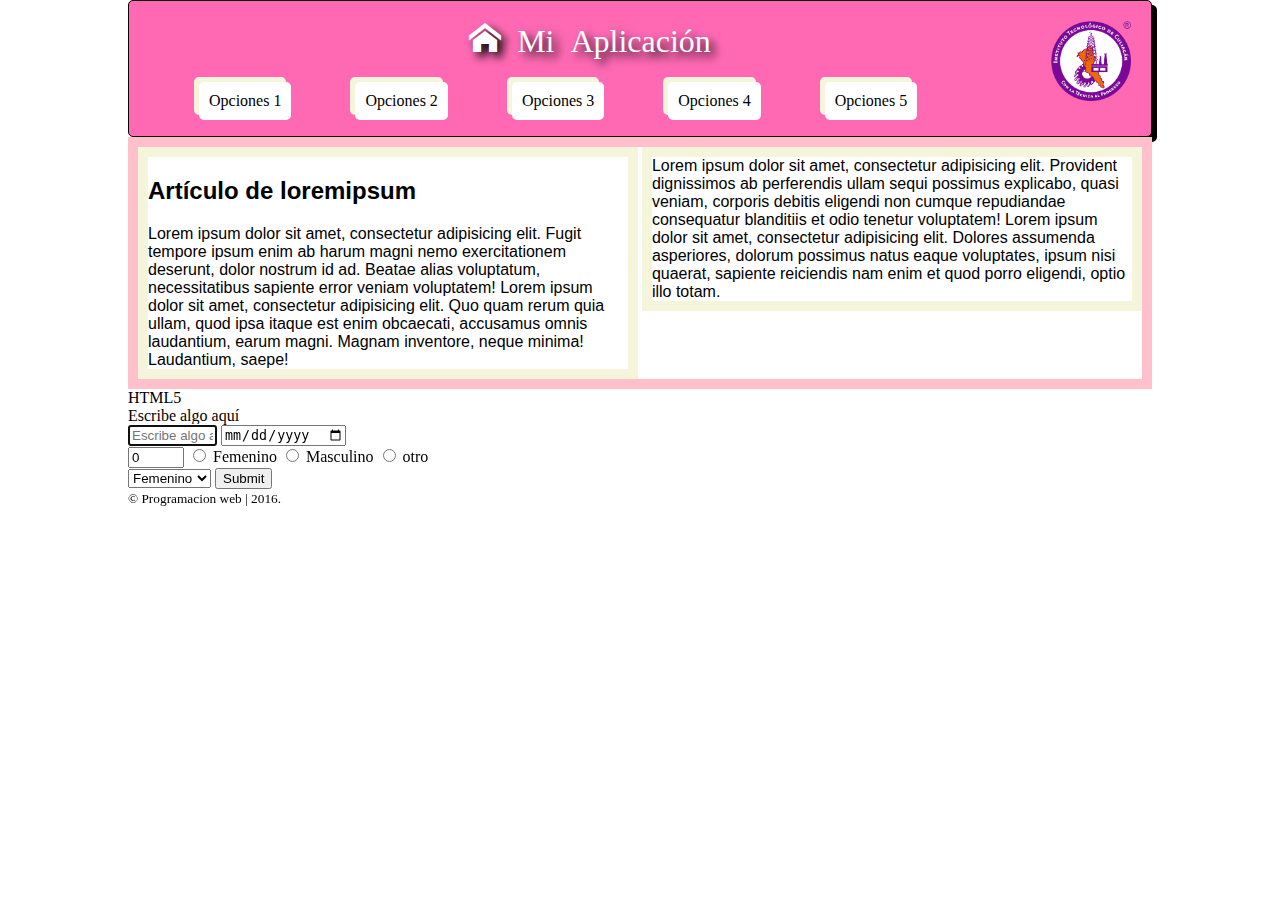
<file: index.html>
<!DOCTYPE html>
<html lang="es">
<head>
	<meta charset="UTF-8">
	<title>Primer Página HTML5</title>
	<link rel="stylesheet" href="css/style.css">
	<link rel="stylesheet" href="css/estilos.css">
</head>
<body>
	<header> 	<!-- Encabezado -->
		<img  src="img/logo.png" alt="">
		<h1>
			<span class="icon-home">
				Mi Aplicación
			</span>
		</h1>  <!--Etiquerata Semantica / Un solo uso -->
		<!-- h2 .. H6 Subtitulos -->
	<nav> <!-- Menu de Navegacion -->
		<ul>
			<li>Opciones 1</li> 
			<li>Opciones 2</li>
			<li>Opciones 3</li>
			<li>Opciones 4</li>
			<li>Opciones 5</li>
	    </ul>
    </nav>
	</header>
	<main> <!-- para seccionar partes importantes que queremos que se muestre en el motor de busqueda -->
	<section id="seccion1">
		<article >
			<h2>Artículo de loremipsum</h2>
			Lorem ipsum dolor sit amet, consectetur adipisicing elit. Fugit tempore ipsum enim ab harum magni nemo exercitationem deserunt, dolor nostrum id ad. Beatae alias voluptatum, necessitatibus sapiente error veniam voluptatem!
			Lorem ipsum dolor sit amet, consectetur adipisicing elit. Quo quam rerum quia ullam, quod ipsa itaque est enim obcaecati, accusamus omnis laudantium, earum magni. Magnam inventore, neque minima! Laudantium, saepe!
		</article>
		<article>
			Lorem ipsum dolor sit amet, consectetur adipisicing elit. Provident dignissimos ab perferendis ullam sequi possimus explicabo, quasi veniam, corporis debitis eligendi non cumque repudiandae consequatur blanditiis et odio tenetur voluptatem!
			Lorem ipsum dolor sit amet, consectetur adipisicing elit. Dolores assumenda asperiores, dolorum possimus natus eaque voluptates, ipsum nisi quaerat, sapiente reiciendis nam enim et quod porro eligendi, optio illo totam.
		</article>
	</section>
	<section>
		<!-- No es obligatorio poner artìculos dentro de secciones. -->
	</section>
	<section>
		<section>
			<!-- Nota: No poner secciones dentro de secciones porque no. -->
		</section>
	</section>
	<!-- Texto libre, si. Más no deben de usarlo en pocas ocasiones. -->
	<article>
		<!-- Si se puede utilizar artículos sin seccion. se recomienda la secciones y si vas a poner solo artículos, mejor que sean secciones. -->
		HTML5
		<form action="">
			Escribe algo aquí <br>
			<input type="password" required placeholder="Escribe algo aquí" size=8 maxlength=8 autofocus>
			<input type="date" required> <br>
			<input type="number" required max=10 min=0 value=0>
			<input type="radio" name="genero" value="femenino"> Femenino
			<input type="radio" name="genero" value="masculino"> Masculino
			<input type="radio" name="genero" values="otro"> otro <br>
			<select name="genero2" id="">
				<option value="">Femenino</option>
			    <option value="">Masculino</option>
			    <option value="">Otro</option>
		    </select>
		    <input type="submit" required>
		</form>
	</article>
	</main> 
	<footer>
		<small>&copy; Programacion web | 2016.</small>
	</footer>
</body>
</html>
</file>
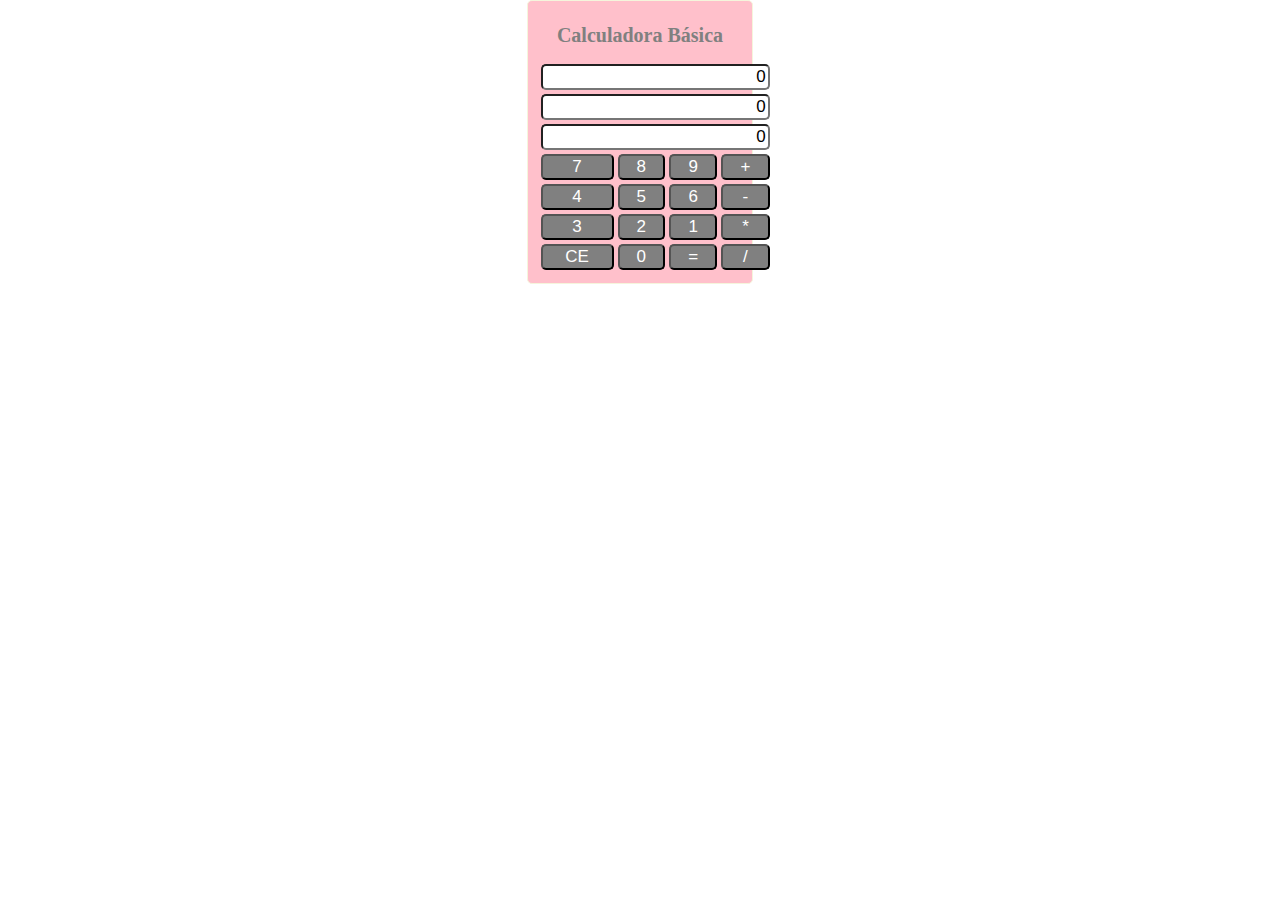
<file: calculadora/index.html>
<!DOCTYPE html>
<html lang="es">
<head>
	<meta charset="UTF-8">
	<title>Calculadora Básica</title>
	<link rel="stylesheet" href="css/estilos.css">
	<script src="js/calculadora.js"></script>
</head>
<body>
	<form action="#" name="calculadora">
	<table>
	<h1>Calculadora Básica</h1>
	<tr>
		<td colspan=4><input type="text" size=20 value=0 name="operador1" ></td>
	</tr>
	<tr>
		<td colspan=4><input type="text" size=20 value=0 name="operador2" ></td>
	</tr>
	<tr>
		<td colspan=4><input type="text" size=20 value=0 name="resultado" ></td>
	</tr>
	<tr>
		<td><input type="button" value="7" onclick="numeros(this.value);"></td>
		<td><input type="button" value="8" onclick="numeros(this.value);"></td>
		<td><input type="button" value="9" onclick="numeros(this.value);"></td>
		<td><input type="button" value="+" onclick="operadores(this.value);"></td>
	</tr>
	<tr>
		<td><input type="button" value="4" onclick="numeros(this.value);"></td>
		<td><input type="button" value="5" onclick="numeros(this.value);"></td>
		<td><input type="button" value="6" onclick="numeros(this.value);"></td>
		<td><input type="button" value="-" onclick="operadores(this.value);"></td>
	</tr>
	<tr>
		<td><input type="button" value="3" onclick="numeros(this.value);"></td>
		<td><input type="button" value="2" onclick="numeros(this.value);"></td>
		<td><input type="button" value="1" onclick="numeros(this.value);"></td>
		<td><input type="button" value="*" onclick="operadores(this.value);"></td>
	</tr>
	<tr>
		<td><input type="button" value="CE" onclick="operador(this.value);"></td>
		<td><input type="button" value="0" onclick="operadores(this.value);"></td>
		<td><input type="button" value="=" onclick="igual();"></td>
		<td><input type="button" value="/" onclick="operadores(this.value);"></td>
	</tr>
	</table>
	</form>
</body>
</html>
</file>
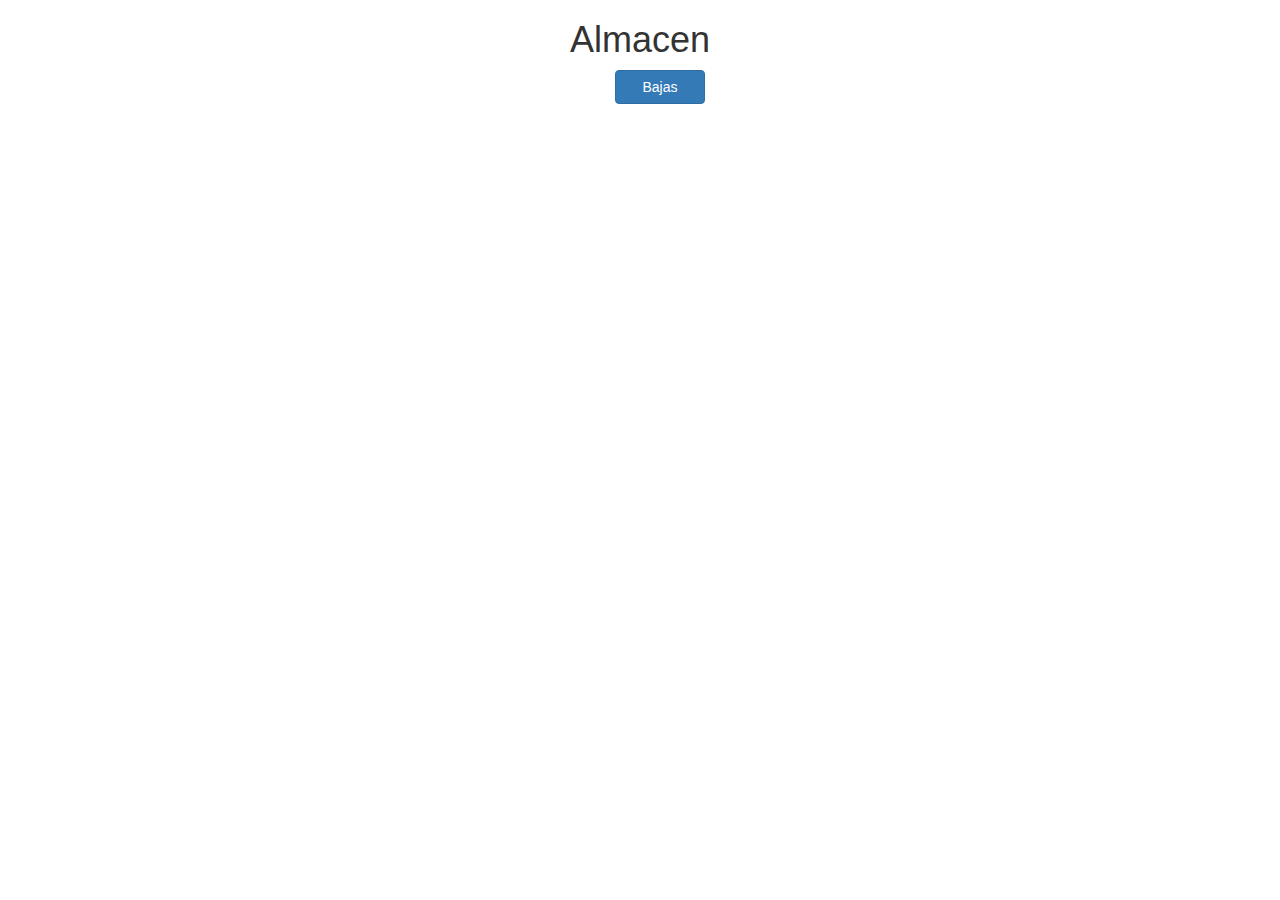
<file: examen/index.html>
<!DOCTYPE html>
<html lang="es">
<head>
	<meta charset="UTF-8">
	<title>EXAMEN PERFECTO!!!</title>
	<link rel="stylesheet" href="css/bootstrap/css/bootstrap.min.css">
	<link rel="stylesheet" href="css/estilos.css">
	<script src="js/jquery-2.2.3.js"></script>
	<script src="js/eventos.js"></script>
</head>
<body>
	<header>
		<h1 >Almacen</h1>
		<nav>
			<ul>
				<li><button id="btnBajas" name="btnBajas" class="btn btn-primary" >Bajas</button></li>
			</ul>
		</nav>
	</header>
	<main>
		<section>
			<article class="panel panel-primary" id="artBajas" name="artBajas">
				<h2 class="panel-heading">Bajas Almacen</h2>
				<form action="#" id="frmBajaAlmacen" name="frmBajaAlmacen" class="panel-body">
					<input type="text" class="form-control" id="txtIdAlmacen" name="txtIdAlmacen" placeholder="ID Almacen" required>
					<input type="submit" class="form-control" id="btnIdAlmacen" name="btnIdAlmacen" value="Entrar" >
				</form>
			</article>
		</section>
	</main>
	
</body>
</html>
</file>
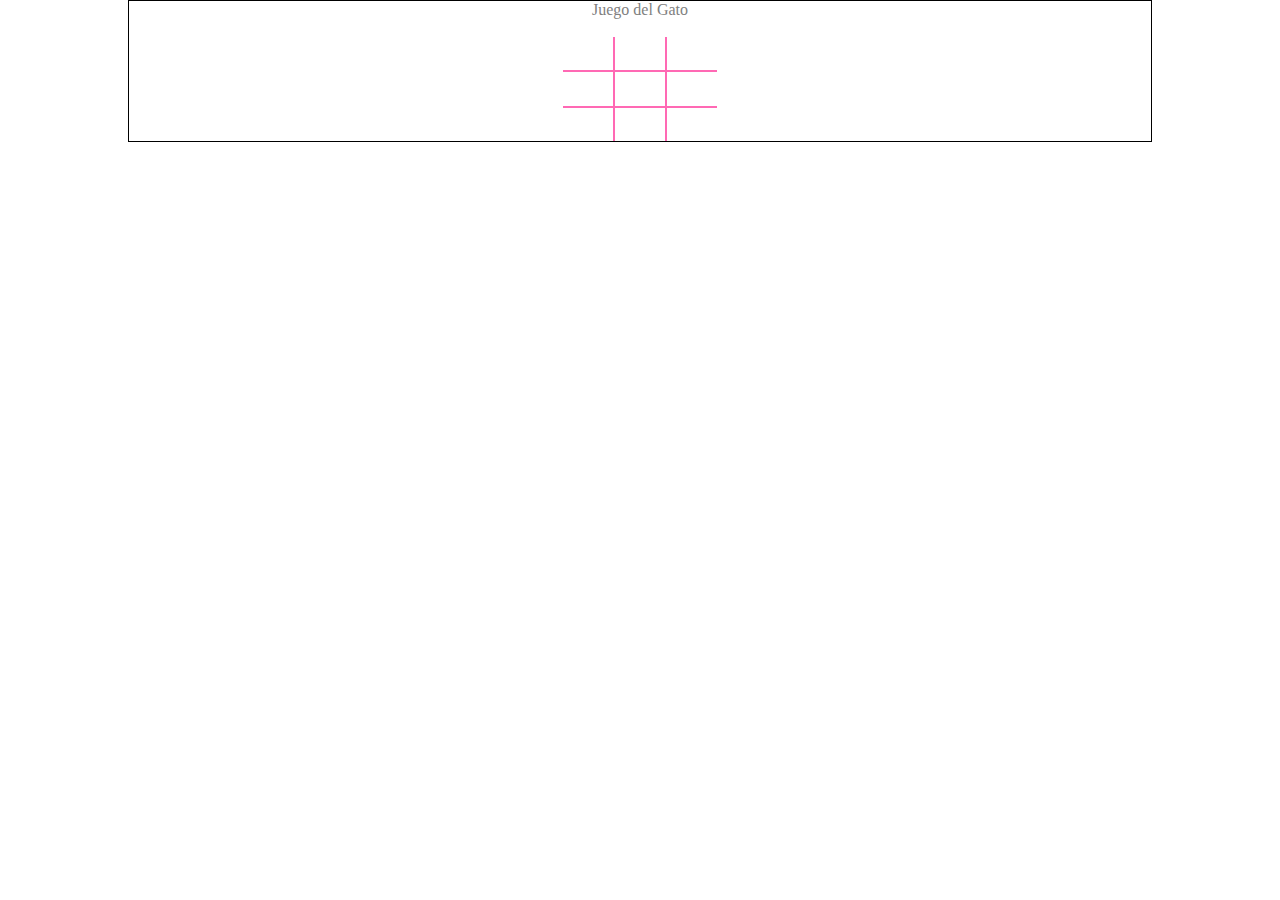
<file: gato/index.html>
<!DOCTYPE html>
<html lang="es">
<head>
	<meta charset="UTF-8">
	<title>Gato</title>
	<link rel="stylesheet" href="css/estilos.css">
	<script src="js/javascript.js"></script>
</head>
<body>
	<form action="#" name="gato">
	<table>
		<span id="t">Juego del Gato</span>
	<tr >
		<td id="t11">
			<input type="button" id="n11" onClick="clic(n11);">
		</td>
		<td id="t12">
			<input type="button" id="n12" onClick="clic(n12);" >
		</td>
		<td id="t13">
			<input type="button" id="n13" onClick="clic(n13);">
		</td>
	</tr>
	<br>
	<tr >
		<td id="t21">
			<input type="button" id="n21" onClick="clic(n21);">
		</td>
		<td id="t22">
			<input type="button" id="n22" onClick="clic(n22);">
		</td>
		<td id="t23">
			<input type="button" id="n23" onClick="clic(n23);">
		</td>
	</tr>
	<br>
	<tr>
		<td id="t31">
			<input type="button" id="n31" onClick="clic(n31);">
		</td>
		<td id="t32">
			<input type="button" id="n32" onClick="clic(n32);">
		</td>
		<td id="t33">
			<input type="button" id="n33" onClick="clic(n33);">
		</td>
	</tr>
	</table>
	</form>
</body>
</html>
</file>
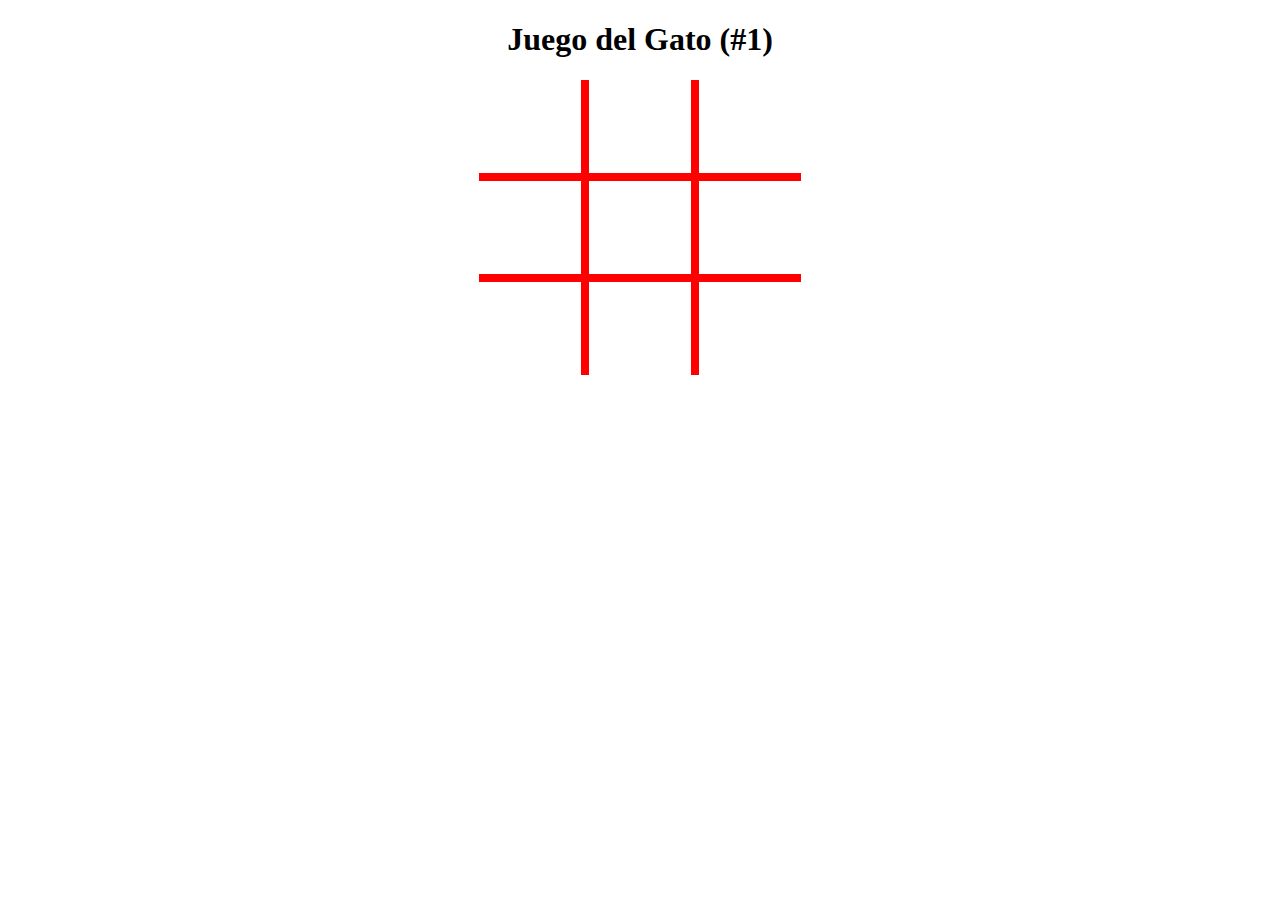
<file: Gato_p/index.html>
<!DOCTYPE html>
<html lang="es">
<head>
	<meta charset="UTF-8">
	<title>Juego del Gato</title>
	<link rel="stylesheet" href="css/estilos.css">
	<script src="js/javascript.js"> </script>
</head>
<body onload="iniciaGato();" unload="">
	<header>
		<h1 id="tituloJuego">Juego del Gato</h1>
	</header>
	<section>
		<article>
			<form action="#" name="juegoGato">
				<table>
				<tr>
					<td onclick="escribe(this.id);" id="n11">&nbsp;</td>
					<td onclick="escribe(this.id);" id="n12">&nbsp;</td>
					<td onclick="escribe(this.id);" id="n13">&nbsp;</td>
				</tr>
				<tr>
					<td onclick="escribe(this.id);" id="n21">&nbsp;</td>
					<td onclick="escribe(this.id);" id="n22">&nbsp;</td>
					<td onclick="escribe(this.id);" id="n23">&nbsp;</td>
				</tr>
				<tr>
					<td onclick="escribe(this.id);" id="n31">&nbsp;</td>
					<td onclick="escribe(this.id);" id="n32">&nbsp;</td>
					<td onclick="escribe(this.id);" id="n33">&nbsp;</td>
				</tr>
			</table>
			</form>
		</article>
	</section>
</body>
</html>
</file>
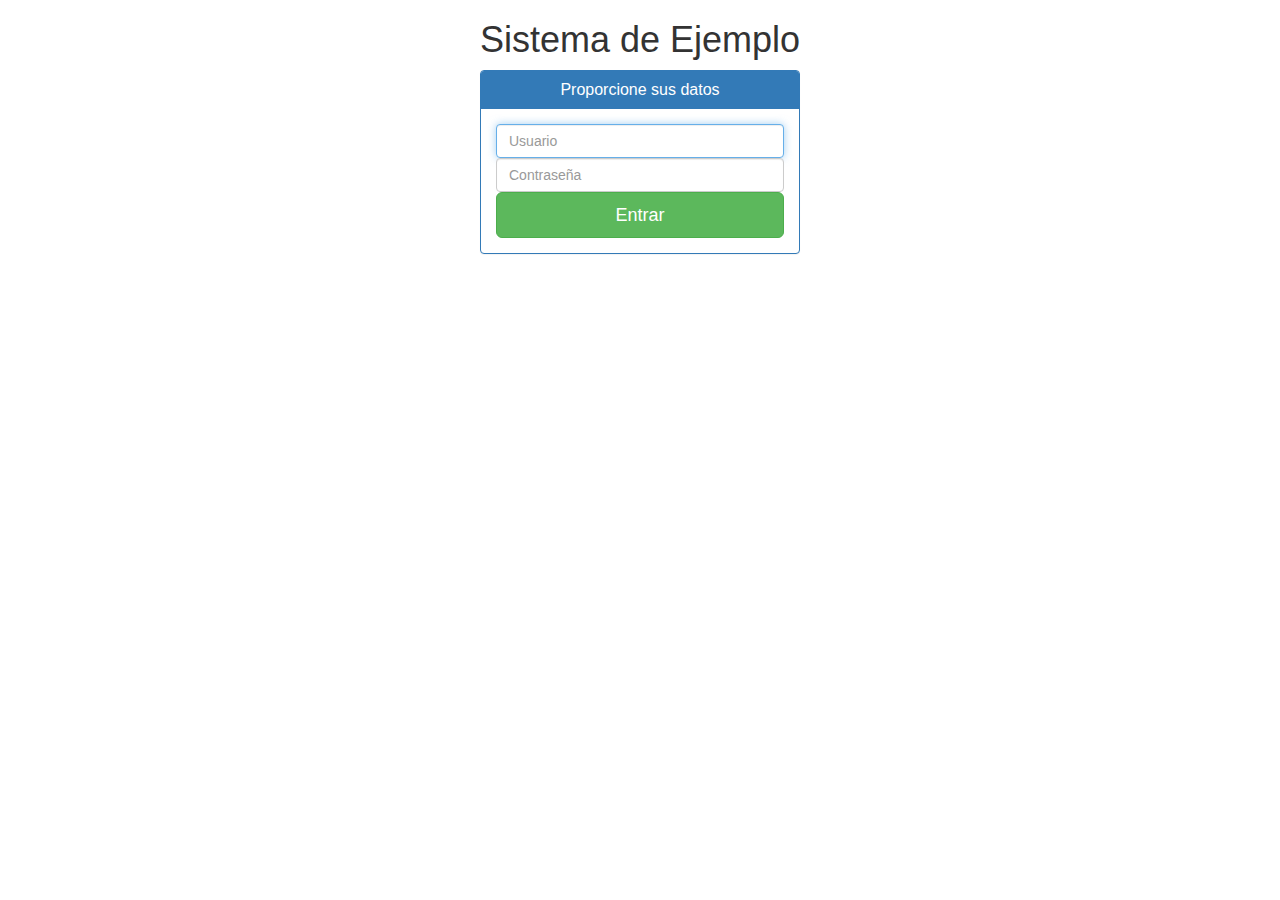
<file: jquery2/index.html>
<!DOCTYPE html>
<html lang="es">
<head>
	<meta charset="UTF-8">
	<title>Segundo Ejemplo JQuery</title>
	<link rel="stylesheet" href="css/bootstrap/css/bootstrap.min.css">
	<link rel="stylesheet" href="css/estilos.css">
	<script src="js/jquery-2.2.3.js"></script>
	<script src="js/eventos.js"></script>
</head>
<body>
	<header>
		<h1>Sistema de Ejemplo</h1>
		<nav>
			<ul> 
				<li><button class="btn btn-default">Inicio</button></li>
				<li><button id="btnAltas" class="btn btn-primary">Altas</button></li>
				<li><button id="btnBajas" class="btn btn-primary">Bajas</button></li>
				<li><button class="btn btn-warning">Cambios</button></li>
				<li><button id="btnConsultas" class="btn btn-danger">Consultas</button></li>
				<li><button class="btn btn-info">Salir</button></li>
			</ul>
		</nav>
	</header>
	<main>
		<section>
			<article>				
				<article class="panel panel-primary" id="datosUsuario">
				  <article class="panel-heading">
				    <h3 class="panel-title">Proporcione sus datos</h3>
				  </article>
				  <article class="panel-body">
				    <form action="#" id="frmValidaEntrada">
				    	<input type="text" id="txtUsuario" required placeholder="Usuario" class="form-control" autofocus>
				    	<input type="password" id="txtClave" required placeholder="Contraseña" class="form-control">
				    	<input type="submit" class="btn btn-success btn-lg btn-block" value="Entrar">
				    </form>
				  </article>
				</article>
			</article>
		</section>
		<section>
			<article id="altaUsuarios">
				<h2>Alta de Usuarios</h2>
				<form action="#" id="frmAltaUsuarios" name="frmAltaUsuarios">
					<input type="text" class="form-control" id="txtNombreUsuario" placeholder="Usuario" name="txtNombreUsuario" required>
					<input type="password" class="form-control" id="txtClaveUsuario" placeholder="Clave" name="txtClaveUsuario" required>
					<select name="txtTipoUsuario" id="txtTipoUsuario" class="form-control" required>
						<option value="vigente">Vigente</option>
						<option value="baja">Baja</option>
					</select>
					<input type="text" class="form-control" id="txtDepartamento" name="txtDepartamento" placeholder="Departamento" required>
					<input type="submit" id="btnAltaUsuario" name="btnAltaUsuario" class="btn btn-success btn-lg btn-block">		
				</form>
			</article>
			<article id="consultasUsuarios">
				<h2>Listado de Consultas</h2>
				<table class="table table-striped" name="tablaConsultas" id="tablaConsultas">
				</table>
			</article>
		</section>
	</main>
	<footer></footer>
</body>
</html>
</file>
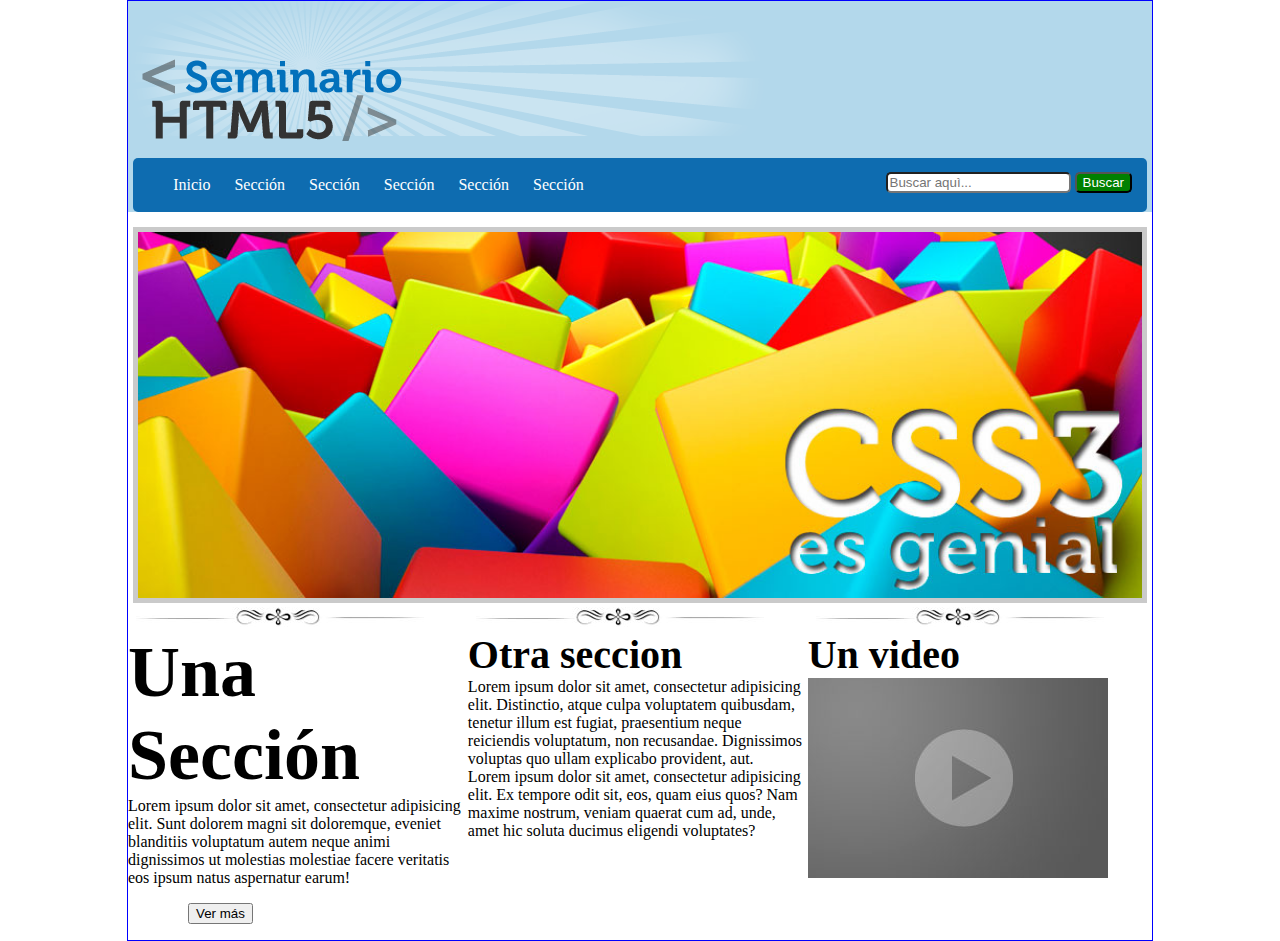
<file: practica01css/index.html>
<!DOCTYPE html>
<html lang="es">
<head>
	<meta charset="UTF-8">
	<title>Practica 01 CSS3</title>
	<link rel="stylesheet" href="css/estilos.css">
</head>
<body>
	<header>
		<img src="img/resplandor.png" alt="">
		<img id="logo" src="img/logo.png" alt="">
		<nav>
			<ul>
				<li>Inicio</li>
				<li>Sección</li>
				<li>Sección</li>
				<li>Sección</li>
				<li>Sección</li>
				<li>Sección</li>
			</ul>

		</nav>
			<form action="">
			<input type="search" placeholder="Buscar aquì...">
			<input type="button" value="Buscar">
			</form>
		
	</header>
	<section id="seccion01">
		<article>
			<img src="img/slide2.jpg" alt="Slide Principal">
		</article>
	</section>
	<section id="seccion02">
		<article>
			<img src="img/separador.jpg" alt="">
			<br>
			<span class="unaSeccion">Una Sección</span>
			<br>
			Lorem ipsum dolor sit amet, consectetur adipisicing elit. Sunt dolorem magni sit doloremque, eveniet blanditiis voluptatum autem neque animi dignissimos ut molestias molestiae facere veritatis eos ipsum natus aspernatur earum!
			<p>
				<input type="button" value="Ver más">
		</article>
		<article>
			<img src="img/separador.jpg" alt="">
			<br>
			<span class="otraSeccion">Otra seccion</span>
			<br>
			Lorem ipsum dolor sit amet, consectetur adipisicing elit. Distinctio, atque culpa voluptatem quibusdam, tenetur illum est fugiat, praesentium neque reiciendis voluptatum, non recusandae. Dignissimos voluptas quo ullam explicabo provident, aut.
			<br>
			Lorem ipsum dolor sit amet, consectetur adipisicing elit. Ex tempore odit sit, eos, quam eius quos? Nam maxime nostrum, veniam quaerat cum ad, unde, amet hic soluta ducimus eligendi voluptates?
			<p>
		</article>
		<article>
			<img src="img/separador.jpg" alt="">
			<br>
			<span class="otraSeccion">Un video</span>
			<br>
			<img src="img/video.jpg" alt="">
		</article>
	</section>
</body>
</html>
</file>
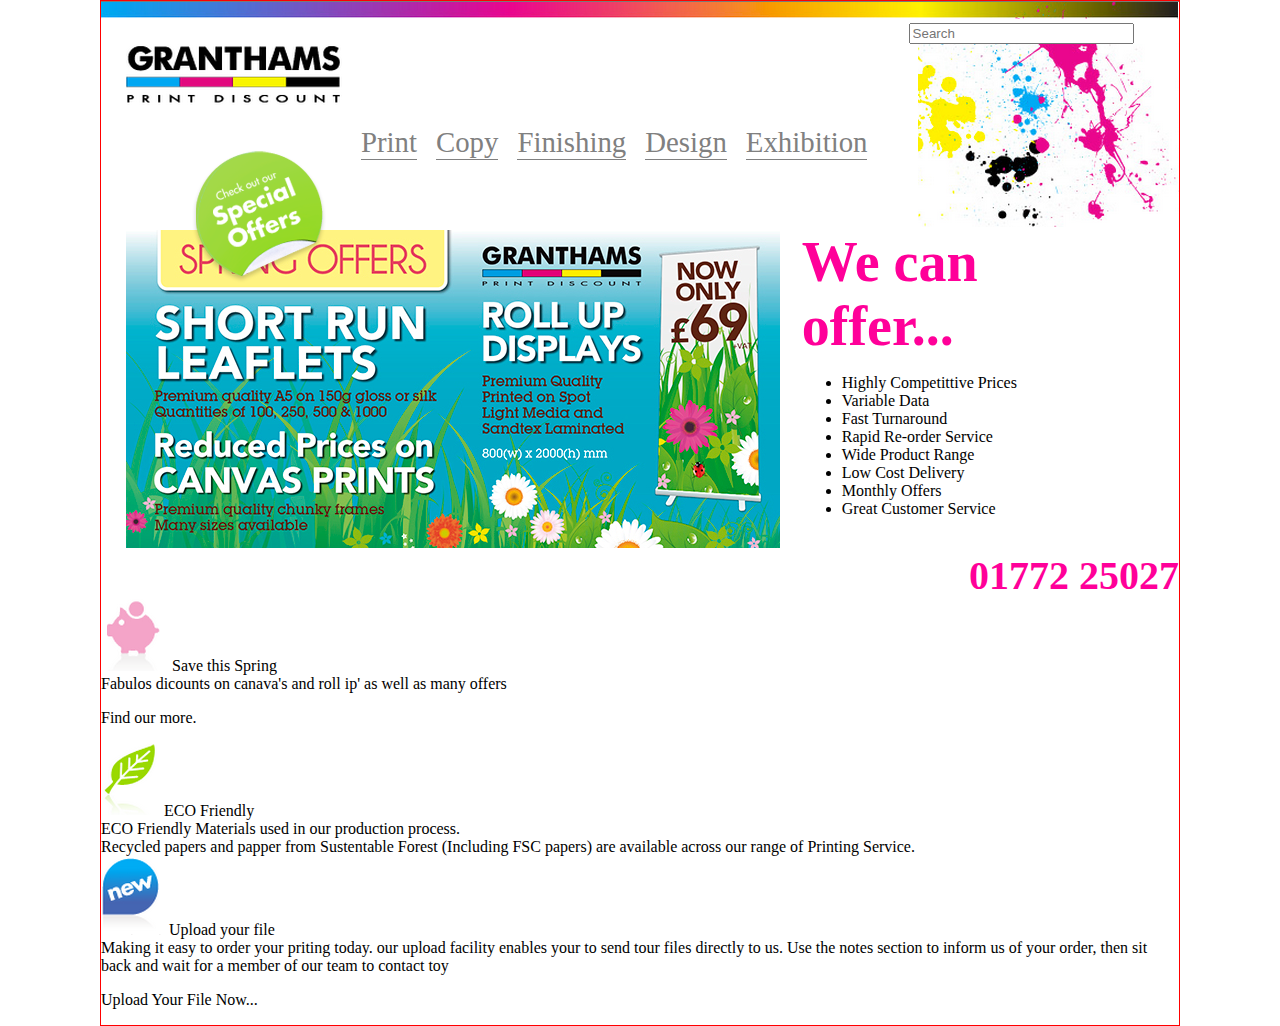
<file: practica02css/index.html>
<!DOCTYPE html>
<html lang="en">
<head>
	<meta charset="UTF-8">
	<title>Practica 03 HTML5 + CSS3</title>
	<link rel="stylesheet" href="css/estilos.css">
</head>
<body>
	<header>
		<img src="img/banner.png" alt="">
		<img src="img/granthams.png" alt="" id="granthams">
		<img src="img/paint.png" alt="" id="paint">
		<input type="search" placeholder="Search" size=25>
		<nav>
			<ul>
				<li>Print</li>
				<li>Copy</li>
				<li>Finishing</li>
				<li>Design</li>
				<li>Exhibition</li>
			</ul>
		</nav>
	</header>
	<section id="primerSeccion">
		<article id="secc01art01">
			<img src="img/slide.jpg" alt="">
		</article>
		<article id="secc01art02">
			<span class="wecanoffer">We can offer...</span>
			<ul>
				<li>Highly Competittive Prices</li>
				<li>Variable Data</li>
				<li>Fast Turnaround</li>
				<li>Rapid Re-order Service</li>
				<li>Wide Product Range</li>
				<li>Low Cost Delivery</li>
				<li>Monthly Offers</li>
				<li>Great Customer Service</li>
			</ul>
		</article>
		<img src="img/bg_offer.png" id="bgoffer" alt="">
	</section>
	<section id="segundaSeccion">
		<article>
			<span class="numTelefono">01772  25027</span>
		</article>
	</section>
	<section id="tercerSeccion">
		<article>
			<img src="img/cerdito.png" alt="">
			<span class="colorRosa">Save this Spring</span>
			<br>
			Fabulos dicounts on canava's and roll ip' as well as many offers <p>
			<span class="colorRosa">Find our more.</span>
		</article>
		<article>
			<img src="img/hoja.png" alt="">
			<span class="colorVerde">ECO Friendly</span>
			<br>
			ECO Friendly Materials used in our production process.
			<br>
			Recycled papers and papper from Sustentable Forest (Including FSC papers) are available across our range of Printing Service.
			<span class="colorVerde"></span>
		</article>
		<article>
			<img src="img/new.png" alt="">
			<span class="colorAzul">Upload your file</span>
			<br>
			Making it easy to order your priting today. our upload facility enables your to send tour files directly to us. Use the notes section to inform us of your order, then sit back and wait for a member of our team to contact toy
			<p>
			<span class="colorAzul">Upload Your File Now...</span>
		</article>
		<article>
			
		</article>
	</section>
</body>
</html>
</file>
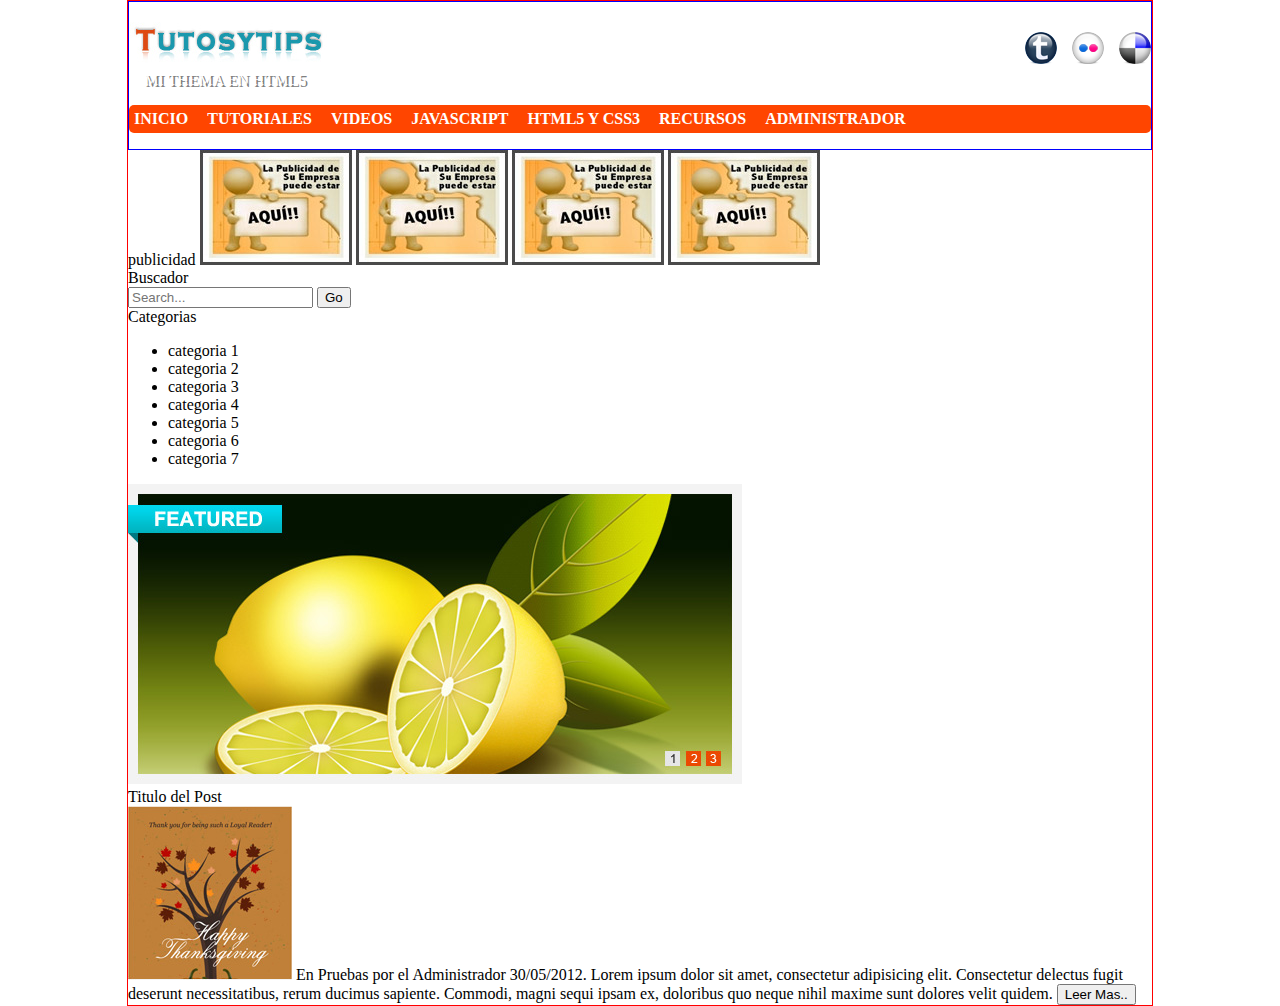
<file: practicapwCss/index.html>
<!DOCTYPE html>
<html lang="en">
<head>
	<meta charset="UTF-8">
	<title>PW</title>
	<link rel="stylesheet" href="css/estilos.css">
</head>
<body>
	<header>
		<img src="img/logo.jpg" alt="" id="logo">
		<img src="img/red1.png" alt="" id="red1">
		<img src="img/red2.png" alt="" id="red2">
		<img src="img/red3.png" alt="" id="red3">
		<br>
		<span class="tema">MI THEMA EN HTML5</span>
		<nav>
			<ul>
				<li>INICIO</li>
				<li>TUTORIALES</li>
				<li>VIDEOS</li>
				<li>JAVASCRIPT</li>
				<li>HTML5 Y CSS3</li>
				<li>RECURSOS</li>
				<li>ADMINISTRADOR</li>
			</ul>
		</nav>
	</header>
	<aside>
		<article id="art01">
			<span class="naranja">publicidad</span>
			<img src="img/publicidad.jpg" alt="">
			<img src="img/publicidad.jpg" alt="">
			<img src="img/publicidad.jpg" alt="">
			<img src="img/publicidad.jpg" alt="">
		</article>
		<article id="art02">
			<span class="naranja">Buscador</span>
			<form action="">
				<input type="search" placeholder="Search...">
				<input type="button" value="Go">
			</form>
		</article>
		<article id="art03">
			<span class="naranja">Categorias</span>
			<ul>
				<li>categoria 1</li>
				<li>categoria 2</li>
				<li>categoria 3</li>
				<li>categoria 4</li>
				<li>categoria 5</li>
				<li>categoria 6</li>
				<li>categoria 7</li>
			</ul>
		</article>
	</aside>
	<section id="secc01">
		<img src="img/slider.jpg" alt="">
	</section>
	<section id="secc02">
		<span class="titulo">Titulo del Post</span>
		<br>
		<img src="img/img-post.jpg" alt="">
		<span class="info">En Pruebas por el Administrador 30/05/2012.</span>
		Lorem ipsum dolor sit amet, consectetur adipisicing elit. Consectetur delectus fugit deserunt necessitatibus, rerum ducimus sapiente. Commodi, magni sequi ipsam ex, doloribus quo neque nihil maxime sunt dolores velit quidem.
		<input type="button" value="Leer Mas..">
	</section>
</body>
</html>
</file>
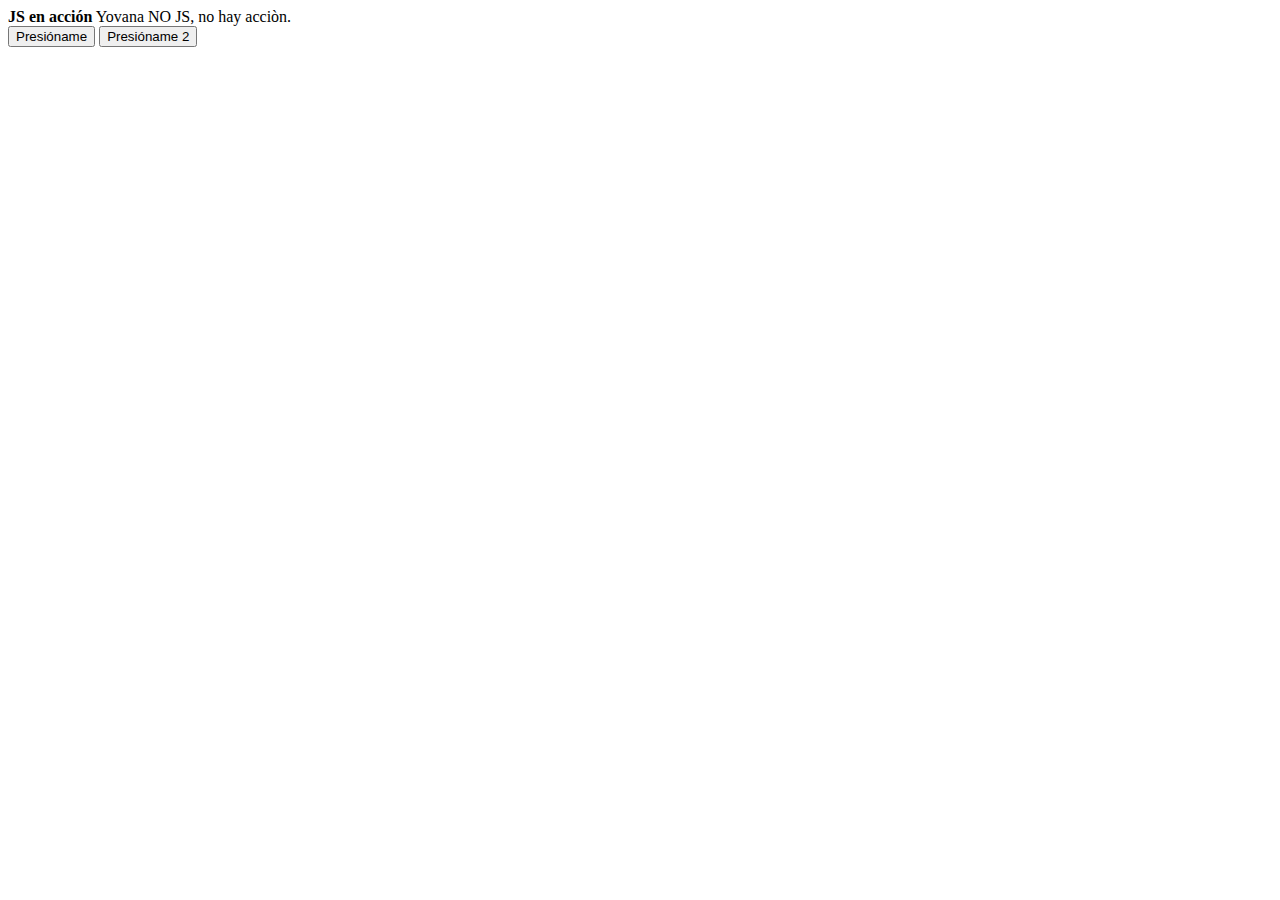
<file: javascript/js01.html>
<!DOCTYPE html>
<html lang="en">
<head>
	<meta charset="UTF-8">
	<title>Primer JS</title>
	<link rel="stylesheet" href="">
	<script src="js/codigo.js"></script>
</head>
<body>
	NO JS, no hay acciòn. <br>
	<button onClick="alert('Me dio clic');">
		Presióname
	</button>
	<button onClick="botonClic()">
		Presióname 2
	</button>
</body>
</html>
</file>
<file: css/style.css>
@font-face {
    font-family: 'icomoon';
    src:    url('fonts/icomoon.eot?j6d3h7');
    src:    url('fonts/icomoon.eot?j6d3h7#iefix') format('embedded-opentype'),
        url('fonts/icomoon.ttf?j6d3h7') format('truetype'),
        url('fonts/icomoon.woff?j6d3h7') format('woff'),
        url('fonts/icomoon.svg?j6d3h7#icomoon') format('svg');
    font-weight: normal;
    font-style: normal;
}

[class^="icon-"], [class*=" icon-"] {
    /* use !important to prevent issues with browser extensions that change fonts */
    font-family: 'icomoon' !important;
    speak: none;
    font-style: normal;
    font-weight: normal;
    font-variant: normal;
    text-transform: none;
    line-height: 1;

    /* Better Font Rendering =========== */
    -webkit-font-smoothing: antialiased;
    -moz-osx-font-smoothing: grayscale;
}

.icon-home:before {
    content: "\e900";
}
.icon-images:before {
    content: "\e901";
}
.icon-connection:before {
    content: "\e902";
}
.icon-earth:before {
    content: "\e903";
}
.icon-star-full:before {
    content: "\e904";
}
.icon-heart:before {
    content: "\e905";
}
.icon-grin:before {
    content: "\e906";
}
.icon-evil:before {
    content: "\e907";
}
.icon-google-drive:before {
    content: "\e908";
}
.icon-facebook:before {
    content: "\e909";
}
.icon-facebook2:before {
    content: "\e90a";
}
.icon-instagram:before {
    content: "\e90b";
}
.icon-whatsapp:before {
    content: "\e90c";
}
.icon-spotify:before {
    content: "\e90d";
}
</file>
<file: css/estilos.css>
/*etiquetas, identificadores, clases, pseudoelementos/En orden alfabetico*/
body
{
	/*atributos:valor;*/
	background: rgb(255,255,255); /*fondo*/
	color: #000000; /*letra*/
	margin: 0 auto; /*margen externo caja principal*/
	max-width: 1024px; /*ancho de pantalla(máximo)*/
	/*padding: margen internos*/
}

body header
{
	background:  hotpink; /*fondo*/
	box-shadow: 5px 5px black; /*sombras*/
	border: 1px solid black; /*borde normal*/
	border-radius: 5px; /*bordes redondeados*/
	color: white; /*letras*/
}

header img
{
	float: right; /*mover hacia la derecha*/
	margin-right: 20px;/*mover hacia la izq*/
	margin-top: 20px; /*mover hacia abajo*/
	width: 80px; /*tamaño imagen*/
}

header h1
{
	font-family: 'Open Sans', sans-serif;
	text-shadow: 5px 5px 10px black; /*sombra ala letra*/
	text-align: center; /*solo afectamos al h1*/
}

header nav ul li
{
	/*border: 1px solid yellow;*/
	background: white;
	border-radius: 5px;
	box-shadow: -5px -5px beige; /*sombras*/
	color: black;
	display: inline-block; /*rompe caja*/
	margin: 0px 30px;
	padding: 10px;
}

header nav ul li:hover
{
	background: black;
	color: white;
}

/*aqui van los id´s*/

#seccion1 
{
	border: 10px solid pink;
}

#seccion1 article
{
	font-family: 'PT Sans', sans-serif;
	border: 10px solid beige;
	display: inline-block;
	vertical-align: top; /*alinear la caja verticalmente desde arriba*/
	width: 47.8%;

}
</file>
<file: calculadora/css/estilos.css>
body 
{
	max-width: 1024px;
	margin: 0 auto;
	font-size: 16px;
	text-align: center;
}

form
{
	background: pink;
	border: 1px solid beige;
	border-radius: 5px;
	box-shadow: 1px 15px 15px rgba(50,50,50,0,7);
	margin: 0 auto;
	padding: 10px;
	font-size: 10px;
	width: 20%;
}

form input
{
	border-radius: 5px;
	font-size: 1.7em;
}

form input[type="text"]
{
	text-align: right;
}

form input[type="button"]
{
	background: gray;
	color: white;
	width: 100%;
}

h1
{
	color: gray;
}
</file>
<file: examen/css/estilos.css>
body 
{
	margin: 0 auto;
	max-width: 1024px;
	font-size: 16px;
}

h1
{
	text-align: center;
}

header nav
{
	text-align: center;
}

header nav ul li
{
	display: inline-block;
}

header nav ul li button
{
	width: 90px;
	text-align: center;
}

#artBajas
{
	display: none;
	width: 70%;
	margin: 0 auto;
}
</file>
<file: gato/css/estilos.css>
body 
{
	margin: 0 auto;
	max-width: 1024px;
	font-size: 16px;
}

table
{
	margin: 0 auto;
	border-collapse: collapse;
}

table tr td
{
	width: 50px;
	padding: 5%;
}

table tr td input
{
	border-style: none;
	background: none;
	width: 100%;
}

form
{
	text-align: center;
	color: gray;
	border: 1px solid black;
}

#t12,#t22,#t32
{
 border-left: 2px solid hotpink;
 border-right: 2px solid hotpink;
}

#t21,#t22,#t23
{
	border-top: 2px solid hotpink;
	border-bottom: 2px solid hotpink;
}
</file>
<file: Gato_p/css/estilos.css>
body 
{
	font-size: 16px;
	margin: 0 auto;
	max-width: 1024px;
}

header
{
	text-align: center;
}

section article table
{
	border-collapse: collapse;
	font-size: 5em;
	margin: 0 auto;
}

section article table td
{
	text-align: center;
	width: 100px;
}


#n11,#n12,#n21,#n22
{
	border-bottom: 8px solid red;
	border-right: 8px solid red;
}

#n13,#n23
{
	border-bottom: 8px solid red;
}

#n31,#n32
{
	border-right: 8px solid red;
}
</file>
<file: jquery2/css/estilos.css>
body
{
	font-size: 16px;
	margin: 0 auto;
	max-width: 1024px;
}
header nav
{
	display: none;
	text-align: center;
}

h1,h1,h3
{
	text-align: center;
}
header nav ul li
{
	display: inline-block;	
}
header nav ul li button
{
	width: 89px;
}

#altaUsuarios,#consultasUsuarios
{
	display: none;
	margin: 0 auto;
	width: 320px;
}

#datosUsuario
{
	margin: 0 auto;
	width: 320px;
}
</file>
<file: practica01css/css/estilos.css>
body 
{
	border: 1px solid blue;
	font-size: 16px;
	margin: 0 auto;
	max-width: 1024px;
}

form
{
	float: right;
	margin-right: 20px;
	margin-top: -40px;
}

form input
{
	border-radius: 5px;
}

form input[type="button"]
{
	background: green;
	color: white;
}

header
{
	background: #B3D8EB
}

header nav
{
	background: #0E6CB0;
	border-radius: 5px;
	margin: 0 auto;
	padding: 2px 0px 2px 0px;
	width: 99%
}

header nav ul li 
{
	color: white;
	display: inline-block;
	margin-right: 20px;
}

#logo /*id*/
{
	margin-top: -250px;
}

#seccion01 article
{
	text-align: center;
}

#seccion01 article img
{
	border: 5px solid rgba(150,150,150,0.5);
	margin-top: 15px;
	width: 98%
}

#seccion02 article
{
	display: inline-block;
	vertical-align: top;
	width: 32.8%
}

#seccion02 article input[type="button"]
{
	margin-left: 60px;
}

.otraSeccion,.unaSeccion
{
	font-weight: bold; /*negrita*/
}
.otraSeccion
{
	font-size: 2.5em;
}

.unaSeccion
{
	font-size: 4.5em;
}
</file>
<file: practica02css/css/estilos.css>
body
{
	border: 1px solid red;
	font-size: 16px;
	margin: 0 auto;
	max-width: 1078px; /*el diseñador lo quiso*/
}

header input
{
	float: right;
	margin-right: -20%;
	position: relative;
}

header nav ul li
{
	border-bottom: 1px solid gray;
	color: gray;
	display: inline-block;
	font-size: 1.8em;
	margin-right: 15px;
}

header nav
{
	margin-left: 220px;
}

#granthams
{
	margin-top: 20px;
	margin-left: 25px
}

#paint
{
	float: right;
	margin-top: 20px;
}

#primerSeccion 
{
	margin-top: 70px;
}
#primerSeccion article
{
	/*border: 1px solid red;*/
	display: inline-block;
	margin-left: 25px;
	vertical-align: top;
}

#bgoffer
{
	left: 15%;
	position: absolute;
	top: 150px;
}

#secc01art01
{
	width: 60%;
}

#secc01art02
{
	width: 30%;
}

#segundaSeccion article
{
	text-align: right;
}

.wecanoffer
{
	color: #FF0099; /*COLOR ROSA*/
	font-size: 3.5em;
	font-weight: bold;
}

.numTelefono
{
	color: #FF0099;
	font-size: 2.5em;
	font-weight: bold;
}
</file>
<file: practicapwCss/css/estilos.css>
body
{
	border: 1px solid red;
	margin: 0 auto;
	max-width: 1024px;
}

header
{
	border: 1px solid blue;
}

header nav ul
{
	background: orangered;
	border-radius: 5px;
	padding: 5px 5px;
	
}

header nav ul li
{
	display: inline-block;
	margin-right: 15px;
	color: white;
	font-weight: bold;
}






#logo
{
	margin-top: 20px;
}

#red1,#red2,#red3
{
	float: right;
	margin-top: 30px;
	margin-left: 15px;
}

.tema
{
	margin-left: 15px;
	color: white;
	text-shadow: 2px 2px gray;
}
</file>
